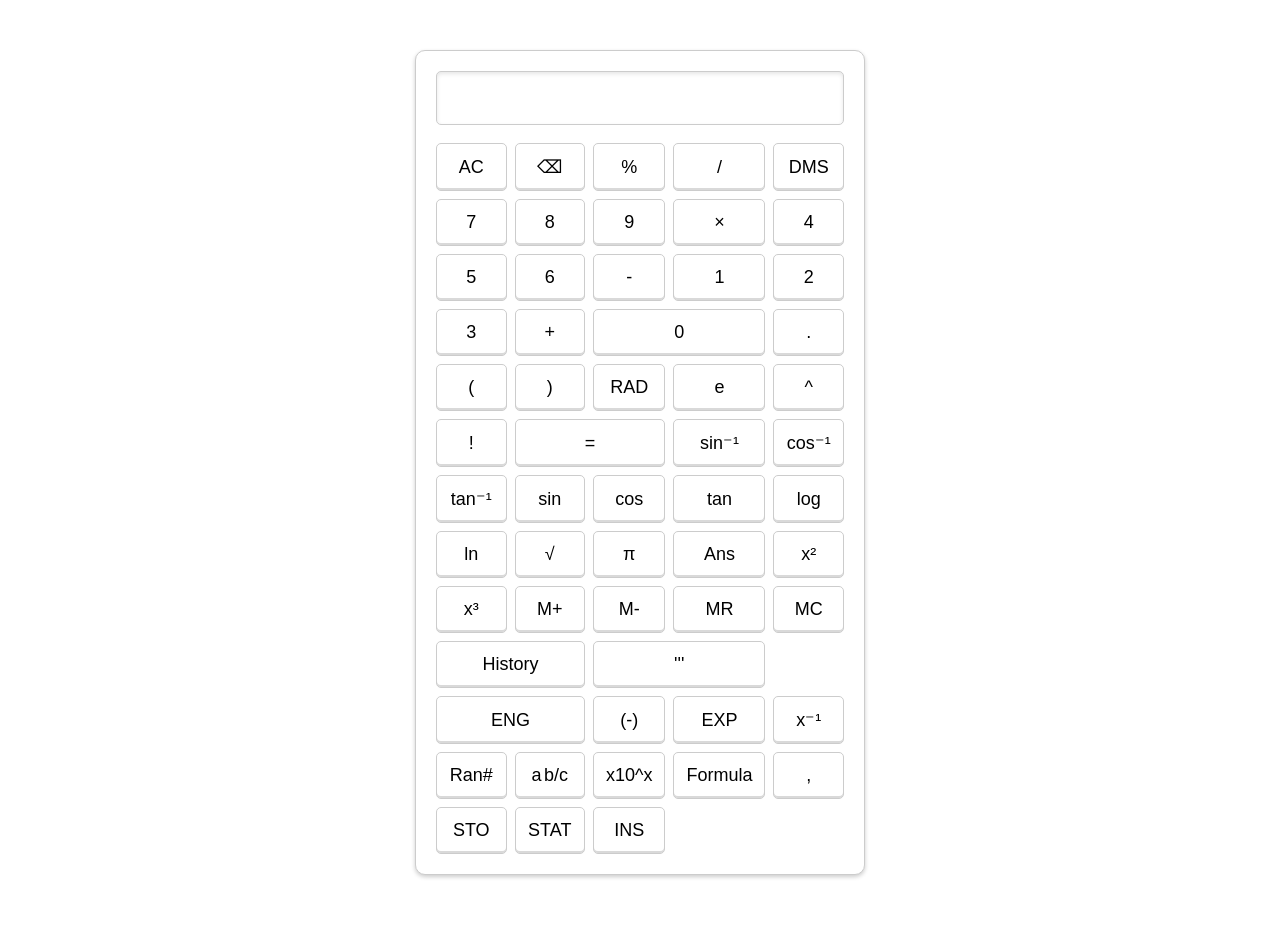
<file: index.html>
<!DOCTYPE html>
<html lang="en">
<head>
  <meta charset="UTF-8" />
  <meta name="viewport" content="width=device-width, initial-scale=1.0" />
  <title>Scientific Calculator</title>
  <!-- Link to external CSS file -->
  <link rel="stylesheet" href="styles.css" />
</head>
<body>
  <div class="container" id="calcContainer">
    <div class="calculator">
      <!-- Main Display (editable) -->
      <input type="text" id="display" />

      <!-- First Row -->
      <button onclick="clearDisplay()" class="clear">AC</button>
      <button onclick="backspace()" class="clear">⌫</button>
      <button onclick="appendToDisplay('%')" class="operator">%</button>
      <button onclick="appendToDisplay('/')" class="operator">/</button>
      <button onclick="convertToDMS()" class="function">DMS</button>

      <!-- Second Row -->
      <button onclick="appendToDisplay('7')">7</button>
      <button onclick="appendToDisplay('8')">8</button>
      <button onclick="appendToDisplay('9')">9</button>
      <button onclick="appendToDisplay('*')" class="operator">×</button>
      
      <!-- Third Row -->
      <button onclick="appendToDisplay('4')">4</button>
      <button onclick="appendToDisplay('5')">5</button>
      <button onclick="appendToDisplay('6')">6</button>
      <button onclick="appendToDisplay('-')" class="operator">-</button>
      
      <!-- Fourth Row -->
      <button onclick="appendToDisplay('1')">1</button>
      <button onclick="appendToDisplay('2')">2</button>
      <button onclick="appendToDisplay('3')">3</button>
      <button onclick="appendToDisplay('+')" class="operator">+</button>
      
      <!-- Fifth Row -->
      <button onclick="appendToDisplay('0')" style="grid-column: span 2">0</button>
      <button onclick="appendToDisplay('.')">.</button>
      <button onclick="appendToDisplay('(')"> ( </button>
      <button onclick="appendToDisplay(')')"> ) </button>
      
      <!-- Sixth Row -->
      <button onclick="toggleAngleMode()" class="function" id="angleModeBtn">RAD</button>
      <button onclick="appendToDisplay('e')" class="function">e</button>
      <button onclick="appendToDisplay('^')" class="function">^</button>
      <button onclick="appendToDisplay('!')" class="function">!</button>
      <button onclick="calculate()" class="equals" style="grid-column: span 2">=</button>
      
      <!-- Seventh Row -->
      <button onclick="appendToDisplay('asin(')" class="function">sin⁻¹</button>
      <button onclick="appendToDisplay('acos(')" class="function">cos⁻¹</button>
      <button onclick="appendToDisplay('atan(')" class="function">tan⁻¹</button>
      <button onclick="appendToDisplay('sin(')" class="function">sin</button>
      <button onclick="appendToDisplay('cos(')" class="function">cos</button>
      
      <!-- Eighth Row -->
      <button onclick="appendToDisplay('tan(')" class="function">tan</button>
      <button onclick="appendToDisplay('log(')" class="function">log</button>
      <button onclick="appendToDisplay('ln(')" class="function">ln</button>
      <button onclick="appendToDisplay('√(')" class="function">√</button>
      <button onclick="appendToDisplay('π')" class="function">π</button>
      
      <!-- Ninth Row (Memory & History) -->
      <button onclick="insertAns()" class="white-btn">Ans</button>
      <button onclick="appendToDisplay('^2')" class="function">x²</button>
      <button onclick="appendToDisplay('^3')" class="function">x³</button>
      <button onclick="memoryAdd()" class="white-btn">M+</button>
      <button onclick="memorySubtract()" class="white-btn">M-</button>
      <button onclick="memoryRecall()" class="white-btn">MR</button>
      <button onclick="memoryClear()" class="white-btn">MC</button>
      <button onclick="showHistory()" class="white-btn" style="grid-column: span 2">History</button>
      
      <!-- Tenth Row -->
      <button onclick="insertTripleQuotes()" class="white-btn" style="grid-column: span 2">'''</button>
      <button onclick="toggleENG()" class="white-btn" style="grid-column: span 2">ENG</button>
      
      <!-- Additional Functions Row -->
      <button onclick="toggleSign()" class="function">(-)</button>
      <button onclick="insertEXP()" class="function">EXP</button>
      <button onclick="reciprocal()" class="function">x⁻¹</button>
      <button onclick="insertRandom()" class="function">Ran#</button>
      <button onclick="convertToFraction()" class="function">a b/c</button>
      <button onclick="convertToSci()" class="function">x10^x</button>
      <button onclick="showFormula()" class="function">Formula</button>
      <button onclick="appendToDisplay(',')" class="function">,</button>
      <button onclick="sto()" class="white-btn">STO</button>
      <button onclick="statPush()" class="white-btn">STAT</button>
      <button onclick="statInsert()" class="white-btn">INS</button>
    </div>
  </div>

  <!-- History Overlay -->
  <div id="historyOverlay">
    <h2>History</h2>
    <div id="historyContent"></div>
    <button onclick="hideHistory()">Back</button>
  </div>

  <!-- x10^x (Sci) Overlay -->
  <div id="sciOverlay">
    <h2>Enter Exponent for 10^x</h2>
    <input type="text" id="sciInput" placeholder="Enter exponent" />
    <button onclick="calculateSci()">Calculate</button>
    <button onclick="hideSci()">Cancel</button>
  </div>

  <!-- Modified Formula Overlay -->
  <div id="formulaOverlay">
    <!-- Header with Back button -->
    <div id="formulaHeader">
      <button onclick="hideFormula()">Back</button>
    </div>
    <!-- Content will be loaded dynamically -->
    <div id="formulaContent"></div>
  </div>

  <!-- Link to external JavaScript file -->
  <script src="scripts.js"></script>
</body>
</html>
</file>
<file: styles.css>
body {
  background: #fff;
  font-family: 'Segoe UI', Tahoma, Geneva, Verdana, sans-serif;
  margin: 0;
  padding: 0;
  color: #000;
}

/* Container to center the calculator */
.container {
  padding: 10px;
  display: flex;
  justify-content: center;
}

.calculator {
  display: grid;
  grid-template-columns: repeat(5, 1fr);
  gap: 8px;
  width: 100%;
  max-width: 450px;
  margin: 40px auto;
  padding: 20px;
  background: #fff;
  border: 1px solid #ccc;
  border-radius: 10px;
  box-shadow: 0 2px 4px rgba(0, 0, 0, 0.2);
  box-sizing: border-box;
}

#display {
  grid-column: 1 / -1;
  padding: 12px 20px;
  font-size: 24px;
  text-align: right;
  background: #fff;
  color: #000;
  border: 1px solid #ccc;
  border-radius: 5px;
  margin-bottom: 10px;
  box-shadow: inset 0 2px 4px rgba(0, 0, 0, 0.1);
}

button {
  padding: 12px;
  font-size: 18px;
  background: #fff;
  color: #000;
  border: 1px solid #ccc;
  border-radius: 5px;
  cursor: pointer;
  box-shadow: inset 0 -2px 0 rgba(0, 0, 0, 0.15);
  transition: background 0.2s ease, box-shadow 0.2s ease;
}

button:hover { 
  background: #f7f7f7; 
}

button:active { 
  box-shadow: inset 0 2px 0 rgba(0, 0, 0, 0.15); 
}

.operator, .function, .equals, .clear, .white-btn, .black-btn {
  background: #fff;
  color: #000;
  border: 1px solid #ccc;
}

/* Overlays for History, Sci, and Formula */
#historyOverlay, #sciOverlay, #formulaOverlay {
  display: none;
  position: fixed;
  top: 10%;
  left: 50%;
  transform: translateX(-50%);
  width: 90%;
  max-width: 400px;
  background: #fff;
  border: 1px solid #ccc;
  border-radius: 8px;
  box-shadow: 0 4px 8px rgba(0,0,0,0.2);
  padding: 0;
  z-index: 9999;
}

#historyOverlay h2, #sciOverlay h2, #formulaOverlay h2 {
  margin-top: 0;
}

#historyContent, #formulaContent {
  white-space: pre-wrap;
  font-family: monospace;
}

/* Sci overlay input styling */
#sciOverlay input {
  width: 100%;
  padding: 8px;
  margin-bottom: 10px;
  font-size: 16px;
  box-sizing: border-box;
}

/* Formula Overlay header */
#formulaHeader {
  width: 100%;
  background: #f0f0f0;
  padding: 10px;
  border-bottom: 1px solid #ccc;
  text-align: left;
}

#formulaHeader button {
  font-size: 16px;
  padding: 5px 10px;
}

/* Modified content style for Formula Overlay */
#formulaContent {
  max-height: calc(90vh - 50px);
  overflow-y: auto;
  white-space: pre-wrap;
  font-family: monospace;
  font-size: 14px;
  padding: 10px;
}

/* Mobile adjustments */
@media screen and (max-width: 500px) {
  .container {
    padding: 5px;
  }
  .calculator {
    grid-template-columns: repeat(4, 1fr);
    max-width: 100%;
    margin: 20px auto;
    padding: 10px;
  }
  button {
    font-size: 16px;
    padding: 8px;
  }
  #display {
    font-size: 18px;
    padding: 8px 10px;
  }
  /* Adjust overlay sizes for mobile */
  #historyOverlay, #sciOverlay, #formulaOverlay {
    width: 95%;
    max-width: 95%;
  }
}
</file>
